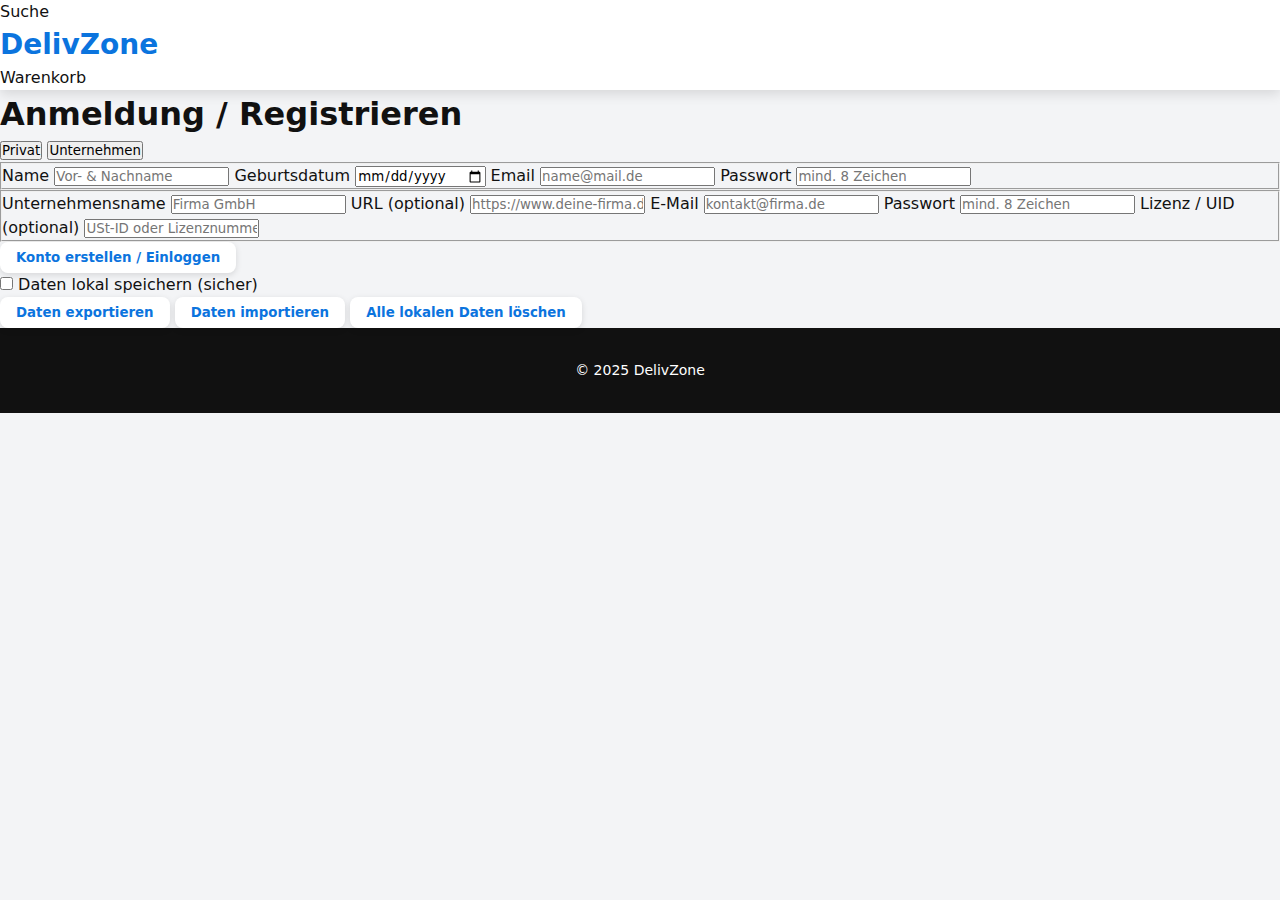
<file: index.html>
<!doctype html>
<html lang="de">
<head>
  <meta charset="utf-8" />
  <meta name="viewport" content="width=device-width,initial-scale=1" />
  <title>DelivZone — Anmeldung</title>
  <link rel="stylesheet" href="style.css">
  <script src="daten_speicher.js" defer></script>
  <script src="script.js" defer></script>
</head>
<body>
  <header class="topbar">
    <nav class="nav-inner">
      <div class="nav-item">Suche</div>
      <div class="nav-item logo">DelivZone</div>
      <div class="nav-item cart">Warenkorb</div>
    </nav>
  </header>

  <main class="page">
    <section class="auth-wrap">
      <h1 class="title">Anmeldung / Registrieren</h1>

      <div class="toggle-type" role="radiogroup" aria-label="Account-Typ">
        <button class="type-btn active" data-type="privat">Privat</button>
        <button class="type-btn" data-type="unternehmen">Unternehmen</button>
      </div>

      <form id="authForm" class="form-card" autocomplete="off" novalidate>
        <!-- PRIVAT FIELDS -->
        <fieldset class="fields group-privat">
          <label class="label">Name
            <input name="name" type="text" placeholder="Vor- & Nachname" />
          </label>
          <label class="label">Geburtsdatum
            <input name="dob" type="date" />
          </label>
          <label class="label">Email
            <input name="email" type="email" placeholder="name@mail.de" />
          </label>
          <label class="label">Passwort
            <input name="password" type="password" placeholder="mind. 8 Zeichen" />
          </label>
        </fieldset>

        <!-- UNTERNEHMEN FIELDS -->
        <fieldset class="fields group-unternehmen hidden">
          <label class="label">Unternehmensname
            <input name="company_name" type="text" placeholder="Firma GmbH" />
          </label>
          <label class="label">URL (optional)
            <input name="company_url" type="url" placeholder="https://www.deine-firma.de" />
          </label>
          <label class="label">E-Mail
            <input name="company_email" type="email" placeholder="kontakt@firma.de" />
          </label>
          <label class="label">Passwort
            <input name="company_password" type="password" placeholder="mind. 8 Zeichen" />
          </label>
          <label class="label">Lizenz / UID (optional)
            <input name="company_license" type="text" placeholder="USt-ID oder Lizenznummer" />
          </label>
        </fieldset>

        <div class="form-actions">
          <button type="submit" class="btn primary">Konto erstellen / Einloggen</button>
        </div>

        <div class="helper">
          <input id="remember" type="checkbox" />
          <label for="remember">Daten lokal speichern (sicher)</label>
        </div>

        <div id="msg" class="msg" aria-live="polite"></div>
      </form>

      <div class="storage-actions">
        <button id="exportBtn" class="btn outline">Daten exportieren</button>
        <input id="importFile" type="file" accept="application/json" style="display:none"/>
        <button id="importBtn" class="btn outline">Daten importieren</button>
        <button id="clearBtn" class="btn warn">Alle lokalen Daten löschen</button>
      </div>
    </section>
  </main>

  <footer class="footer">
    <div>© 2025 DelivZone</div>
  </footer>
</body>
</html>
</file>
<file: style.css>
/* ======================
   ROOT COLORS & VARIABLES
====================== */
:root {
  --primary: #0b74de;
  --secondary: #f59e0b;
  --bg: #f3f4f6;
  --card: #fff;
  --text: #111;
  --muted: #6b7280;
  --shadow: rgba(0,0,0,0.12);
}

/* ======================
   GLOBAL RESET
====================== */
* {
  box-sizing: border-box;
  margin: 0;
  padding: 0;
  font-family: Inter, system-ui, Arial, sans-serif;
}

body {
  background: var(--bg);
  color: var(--text);
  line-height: 1.5;
}

/* ======================
   HEADER & NAVIGATION
====================== */
header {
  background: #fff;
  box-shadow: 0 4px 12px var(--shadow);
  position: sticky;
  top: 0;
  z-index: 1000;
}

.nav-container {
  max-width: 1300px;
  margin: 0 auto;
  padding: 8px 16px;
  display: flex;
  align-items: center;
  gap: 16px;
}

.logo {
  font-weight: 800;
  font-size: 28px;
  color: var(--primary);
}

.search-bar {
  flex: 1;
  display: flex;
  border-radius: 8px;
  overflow: hidden;
  box-shadow: 0 2px 8px var(--shadow);
}

.search-bar input {
  flex: 1;
  padding: 12px 16px;
  border: none;
  font-size: 14px;
}

.search-bar button {
  padding: 12px 20px;
  border: none;
  background: var(--primary);
  color: #fff;
  font-weight: 600;
}

.nav-buttons {
  display: flex;
  gap: 10px;
  align-items: center;
}

.btn {
  padding: 8px 16px;
  border-radius: 8px;
  border: none;
  font-weight: 600;
  background: #fff;
  color: var(--primary);
  box-shadow: 0 2px 6px var(--shadow);
  transition: all 0.2s ease;
}

.btn:hover {
  transform: scale(1.05);
}

/* ======================
   HERO SECTION
====================== */
.hero {
  display: grid;
  grid-template-columns: 2fr 1fr;
  gap: 20px;
  margin: 20px 0;
}

.hero-left {
  position: relative;
  border-radius: 16px;
  padding: 40px;
  display: flex;
  flex-direction: column;
  justify-content: center;
}

.hero-right {
  display: grid;
  grid-template-rows: 1fr 1fr;
  gap: 12px;
}

/* ======================
   CATEGORIES
====================== */
.categories {
  display: flex;
  flex-wrap: wrap;
  gap: 12px;
  margin: 24px 0;
}

.cat {
  background: #fff;
  padding: 12px 20px;
  border-radius: 999px;
  box-shadow: 0 4px 12px var(--shadow);
  font-weight: 600;
  transition: all 0.2s ease;
}

.cat:hover {
  transform: scale(1.05);
}

/* ======================
   PRODUCT GRID
====================== */
.products {
  display: grid;
  grid-template-columns: repeat(auto-fill, minmax(240px, 1fr));
  gap: 16px;
  margin-bottom: 40px;
}

.card {
  background: #fff;
  padding: 16px;
  border-radius: 16px;
  box-shadow: 0 6px 20px var(--shadow);
  display: flex;
  flex-direction: column;
  transition: all 0.2s ease;
}

.card img {
  width: 100%;
  height: 180px;
  object-fit: cover;
  border-radius: 12px;
  margin-bottom: 12px;
}

.price-row {
  display: flex;
  justify-content: space-between;
  align-items: center;
  margin-top: auto;
}

/* ======================
   FOOTER
====================== */
footer {
  background: #111;
  color: #fff;
  padding: 32px 16px;
  text-align: center;
  font-size: 14px;
}

/* ======================
   RESPONSIVE
====================== */
@media(max-width: 1000px) {
  .hero {
    grid-template-columns: 1fr;
  }
  .hero-right {
    grid-template-rows: 1fr 1fr;
  }
}

@media(max-width: 600px) {
  .nav-container {
    flex-direction: column;
    align-items: flex-start;
  }
  .search-bar {
    width: 100%;
  }
}
</file>
